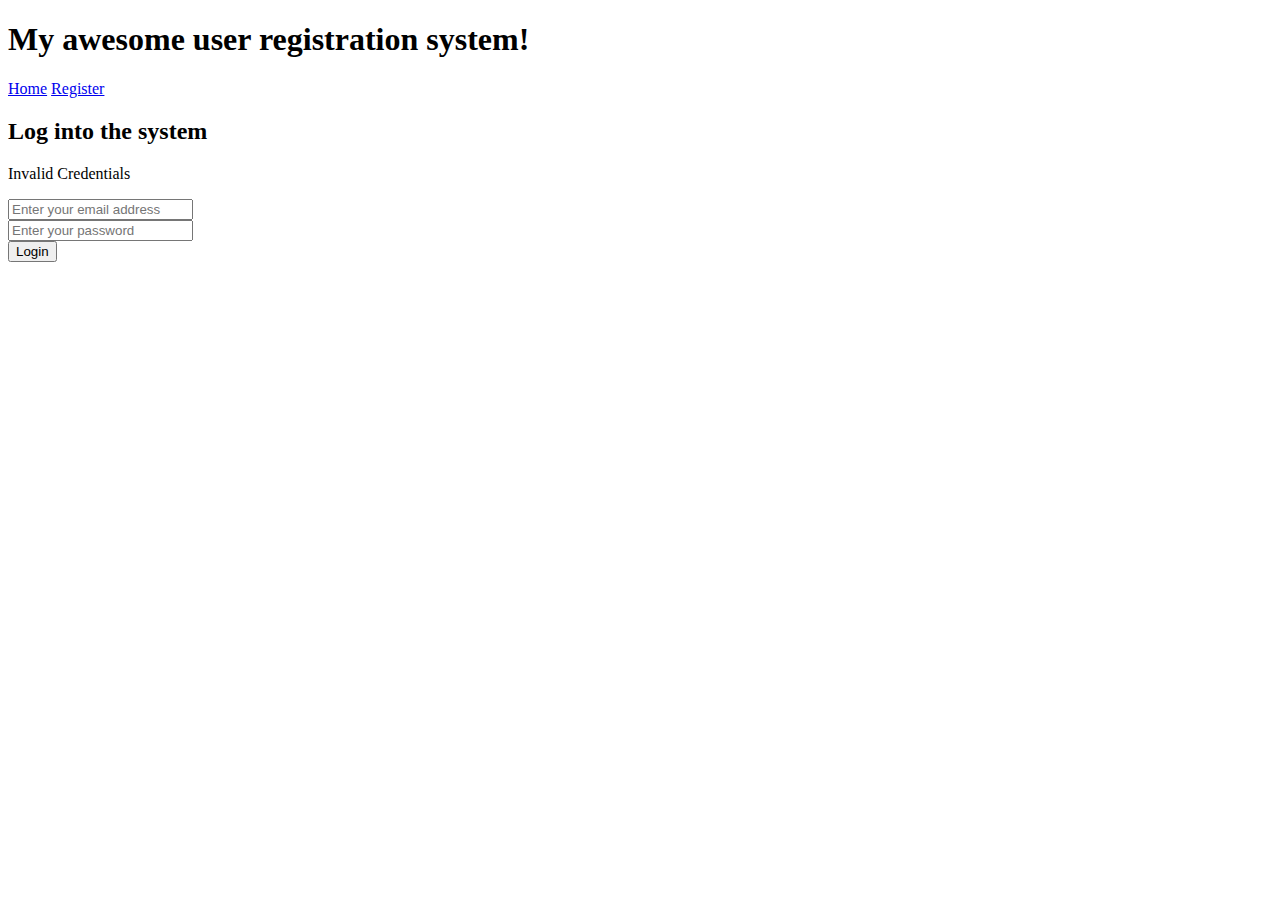
<file: index.html>
<!DOCTYPE html>
<html lang="en">
<head>
    <meta charset="UTF-8">
    <meta http-equiv="X-UA-Compatible" content="IE=edge">
    <meta name="viewport" content="width=device-width, initial-scale=1.0">
    <title>User Registration System</title>
</head>
<body>
    <header>
        <h1>My awesome user registration system!</h1>
    </header>

    <nav>
        <a href="index.html">Home</a>
        <a href="register.html">Register</a>
    </nav>
    
    <main>
        <h2>Log into the system</h2>
        <div class="form-container">
            <p id="alert-error" class="hide">Invalid Credentials</p>
            <div class="input-container">
            <input type="text" id="userName" placeholder="Enter your email address">
            </div>
            <div class="input-container">
            <input type="password" id="userPass" placeholder="Enter your password">
            </div>
            <button class="btn" id="loginBtn">Login</button>
        </div>
    </main>
    
    <footer>

    </footer>
        <script src="scripts/jquery.js"></script>
        <script src="scripts/storeManager.js"></script>
        <script src="scripts/login.js"></script>
    

    
</body>
</html>
</file>
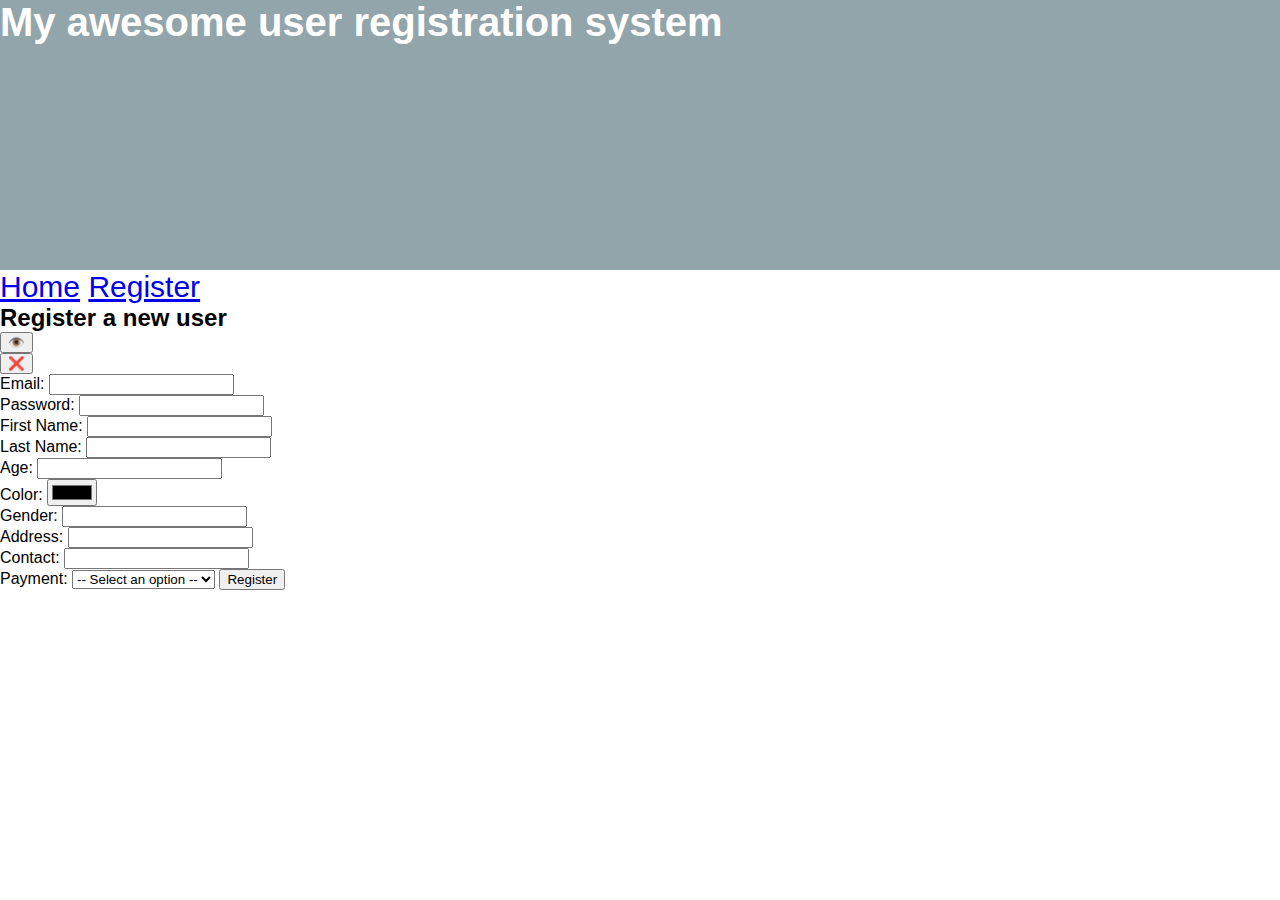
<file: register.html>
<!DOCTYPE html>
<html lang="en">
<head>
    <meta charset="UTF-8">
    <meta http-equiv="X-UA-Compatible" content="IE=edge">
    <meta name="viewport" content="width=device-width, initial-scale=1.0">
    <title>User Registration System</title>
    <link rel="stylesheet" href="../styles/style.css">
</head>
<body>
    <header class="site-header">
        <h1>My awesome user registration system</h1>
    </header>
    <nav>
        <a href="index.html">Home</a>
        <a href="register.html">Register</a>
    </nav>
    <main>
        <h2>Register a new user</h2>
        <button class="btn" id="btnShowForm">👁️</button>
        <div class="form-container">
            <p id="alert-error" class="hide">
                Alerts or notifications.
            </p>
            <div class="flex-btn">
                <button id="btnClose">❌</button>
            </div>
            <div class="input-container">
                <label>Email: </label>
                <input type="email" id="userEmail">
            </div>
            <div class="input-container">
                <label>Password: </label>
                <input type="password" id="userPassword">
            </div>
            <div class="input-container">
                <label>First Name: </label>
                <input type="text" id="userFirstName">
            </div>
            <div class="input-container">
                <label>Last Name: </label>
                <input type="text" id="userLastName">
            </div>
            <div class="input-container">
                <label>Age: </label>
                <input type="text" id="userAge">
            </div>
            <div class="input-container">
                <label>Color: </label>
                <input type="color" id="userColor">
            </div>
            <div class="input-container">
                <label>Gender: </label>
                <input type="text" id="userGender">
            </div>
            <div class="input-container">
                <label>Address: </label>
                <input type="text" id="userAddress">
            </div>
            <div class="input-container">
                <label>Contact: </label>
                <input type="text" id="userContact">
                <div>
            <div class="input-container">        
                <label>Payment: </label>
                    <select id="userPayment">
                        <option value="" selected disabled>-- Select an option --</option>
                        <option value="Credit Card">Credit Card</option>
                        <option value="Paypal">Paypal</option>
                        <option value="Google Pay">Google Pay</option>
                    </select>
                    <button class="btn" id="btnSave">Register</button>
                </div>
            </div>
        </div>
    </main>
    <footer>
        
    </footer>
    <script src="scripts/jquery.js"></script>
    <script src="scripts/storeManager.js"></script>
    <script src="scripts/register.js"></script>
</body>
</html>
</file>
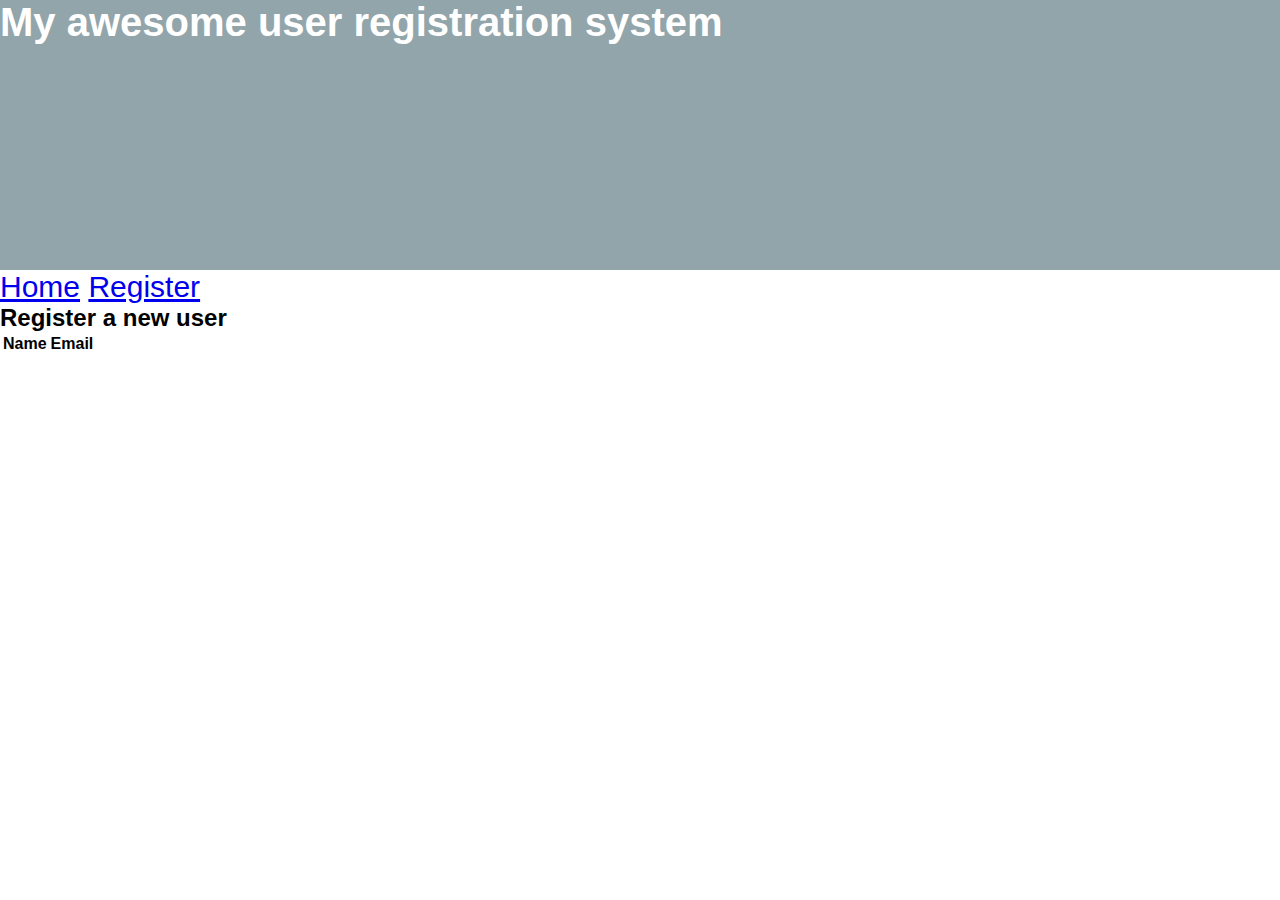
<file: users.html>
<!DOCTYPE html>
<html lang="en">
<head>
    <meta charset="UTF-8">
    <meta http-equiv="X-UA-Compatible" content="IE=edge">
    <meta name="viewport" content="width=device-width, initial-scale=1.0">
    <title>User Registration System</title>
    <link rel="stylesheet" href="../styles/style.css">
</head>
<body>
    <header class="site-header">
        <h1>My awesome user registration system</h1>
    </header>
    <nav>
        <a href="index.html">Home</a>
        <a href="register.html">Register</a>
    </nav>
    <main>
        <h2>Register a new user</h2>
        <table>
            <thead>
                <tr>
                    <th>Name</th>
                    <th>Email</th>
                </tr>
            </thead>
            <tbody id="usersTable">
                
            </tbody>
        </table>
    </main>
    <script src="scripts/jquery.js"></script>
    <script src="scripts/storeManager.js"></script>
    <script src="scripts/register.js"></script>
</body>
</html>
</file>
<file: styles/style.css>
*{
    margin: 0;
}

body {
font-family: 'Franklin Gothic Medium', 'Arial Narrow', Arial, sans-serif;
}

header.site-header {
height:30vh;
background-color: rgba(74, 106, 116, 0.602);
}

header.site-header h1 {
font-size: 40px;
color: white;
display: flex;
text-align: center;
}

nav {
font-size: 30px;
justify-content: center;
align-items: flex-end;
}

.flex-btn {
    display: flex;
    flex-direction: row;
    align-items: flex-end;
}
.input-error {
    border: 1px solid black;
    background-color: yellow;
}
.hide{
    display: none;
}
#alert-error {
    border: 1px solid black;
    background-color: crimson;
    color: black;
    font-size: 12px;
    padding: 3px;
    margin: 1rem 0 1rem auto;
    width: 70%;
    
}
</file>
